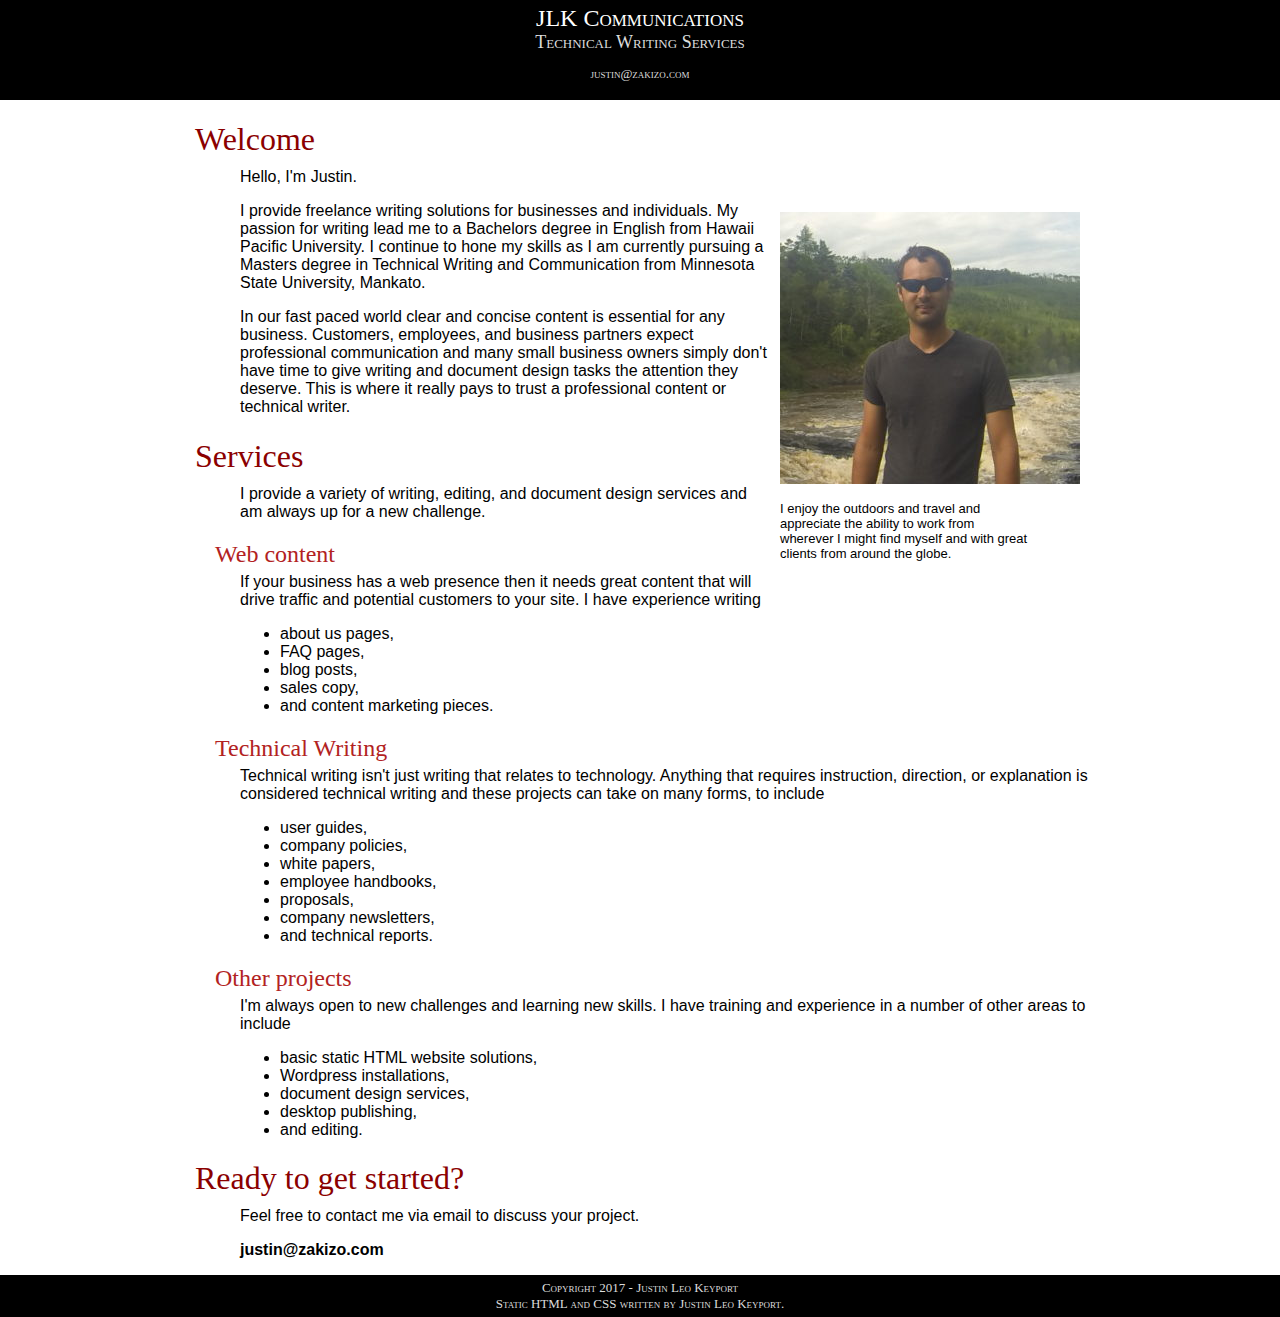
<file: index.html>
<!DOCTYPE html>
<html>
<head>
 <title>JLK Communications</title>
 <meta name="generator" content="Bluefish 2.2.6" >
 <meta name="author" content="Justin L Keyport" >
 <meta name="date" content="2017-02-19T22:46:28-0600" >
 <meta name="copyright" content="">
 <meta name="keywords" content="technical communication, document design, desktop publishing, xml, dita">
 <meta name="description" content="JLK Communications provides freelance technical writing services to businesses big and small.">
 <meta name="ROBOTS" content="NOINDEX, NOFOLLOW">
 <meta http-equiv="content-type" content="text/html; charset=UTF-8">
 <meta http-equiv="content-type" content="application/xhtml+xml; charset=UTF-8">
 <meta http-equiv="content-style-type" content="text/css">
 <meta http-equiv="expires" content="0">
 <link href="style.css" rel="stylesheet" type="text/css">
</head>
<header class="title"><a href="index.html" id="titlelink"><p class="headertitle">JLK Communications</p></a>
 <p class="subtitle">Technical Writing Services</p>
<!-- <nav class="menutext">
 <a href="portfolio.html" id="headerlink">Portfolio</a>
 <a href="blog.html" id="headerlink">Blog</a>
 </nav>
 -->
 <p class="menutext">justin@zakizo.com</p>
</header>
<body>
<div id="centercontainer">
<h1>Welcome</h1>
<p class="bodytext">Hello, I'm Justin.</p>
<div style="float:right;padding:10px;">
<img src="me_ns.jpg" alt="Hello, I'm Justin." style="width:300px;height:272px;">
<p class="caption">I enjoy the outdoors and travel and appreciate the ability to work from wherever I might find myself
and with great clients from around the globe.</p>
</div>
<p class="bodytext">
I provide freelance writing solutions for businesses and individuals. My passion for writing lead me to a 
Bachelors degree in English from Hawaii Pacific University.
I continue to hone my skills as I am currently pursuing a Masters degree in Technical Writing and Communication from
 Minnesota State University, Mankato.
</p>
<p class="bodytext">
In our fast paced world clear and concise content is essential for any business. Customers, employees, and business partners expect 
professional communication and many small business owners simply don't have time to give writing and document design tasks the attention
they deserve. This is where it really pays to trust a professional content or technical writer. 
</p>
<h1>Services</h1>
<p class="bodytext">I provide a variety of writing, editing, and document design services and am always up for a new challenge.</p>
<h2>Web content</h2>
<p class="bodytext">If your business has a web presence then it needs great content that will drive traffic and potential customers
to your site. I have experience writing</p>
<ul class="bodytext">
<li>about us pages,</li>
<li>FAQ pages,</li>
<li>blog posts,</li>
<li>sales copy,</li>
<li>and content marketing pieces.</li>
</ul>
<h2>Technical Writing</h2>
<p class="bodytext">Technical writing isn't just writing that relates to technology. Anything that requires instruction, direction, or explanation 
is considered technical writing and these projects can take on many forms, to include</p>
<ul class="bodytext">
<li>user guides,</li>
<li>company policies,</li>
<li>white papers,</li>
<li>employee handbooks,</li>
<li>proposals,</li>
<li>company newsletters,</li>
<li>and technical reports.</li>
</ul>
<h2>Other projects</h2>
<p class="bodytext">I'm always open to new challenges and learning new skills. I have training and experience in a number 
of other areas to include</p>
<ul class="bodytext">
<li>basic static HTML website solutions,</li>
<li>Wordpress installations,</li>
<li>document design services,</li>
<li>desktop publishing,</li>
<li>and editing.</li>
</ul>
<h1>Ready to get started?</h1>
<p class="bodytext">
Feel free to contact me via email to discuss your project. 
</p>
<p class="bodytext"><strong>justin@zakizo.com</strong></p>

</div>
</body>
<footer class="title">
<p class="pagefooter">Copyright 2017 - Justin Leo Keyport<br/>
Static HTML and CSS written by Justin Leo Keyport.</p>
</footer>
</html>
</file>
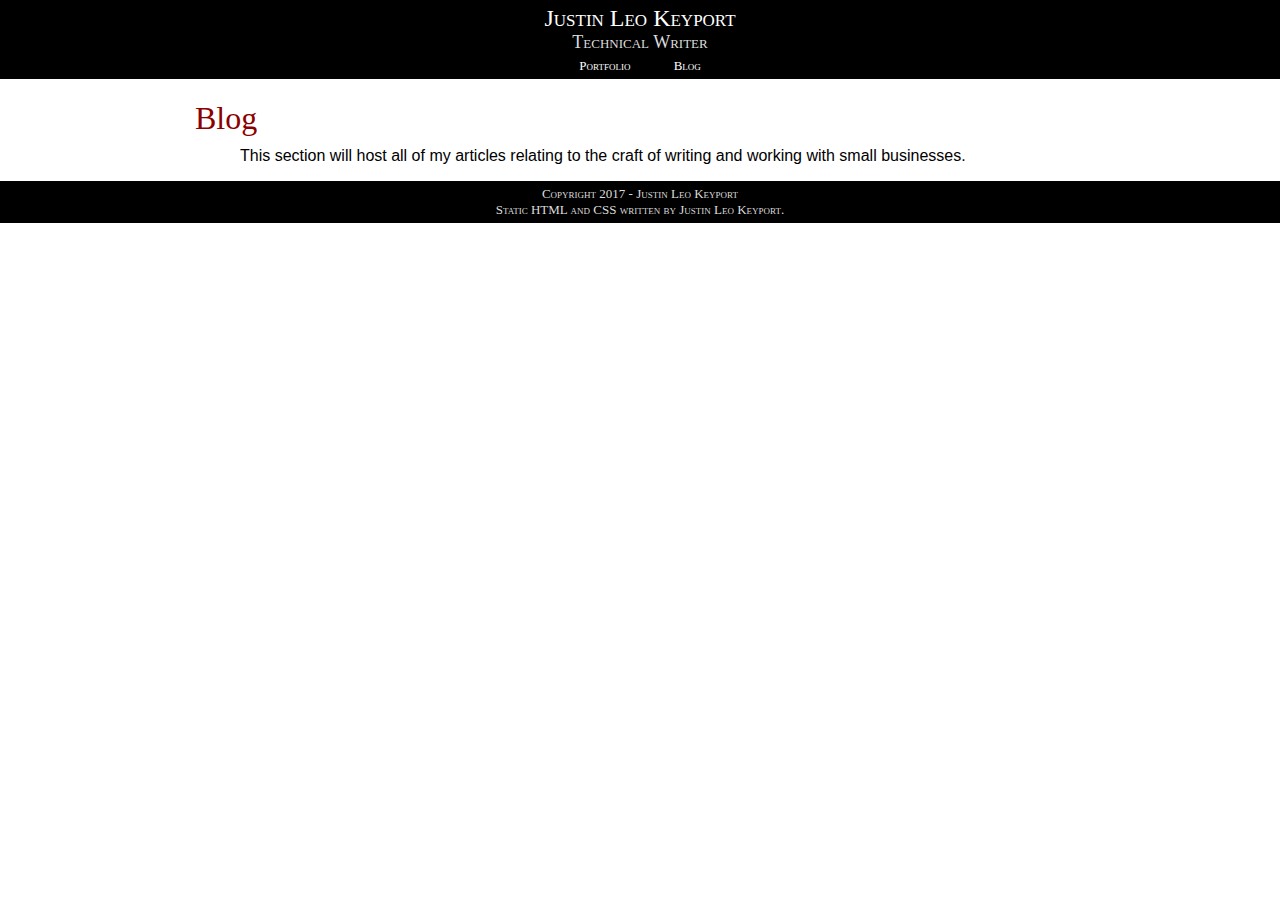
<file: blog.html>
<!DOCTYPE html>
<html>
<head>
 <title>Justin Leo Keyport</title>
 <meta name="generator" content="Bluefish 2.2.6" >
 <meta name="author" content="Justin L Keyport" >
 <meta name="date" content="2017-02-12T13:30:40-0600" >
 <meta name="copyright" content="">
 <meta name="keywords" content="">
 <meta name="description" content="">
 <meta name="ROBOTS" content="NOINDEX, NOFOLLOW">
 <meta http-equiv="content-type" content="text/html; charset=UTF-8">
 <meta http-equiv="content-type" content="application/xhtml+xml; charset=UTF-8">
 <meta http-equiv="content-style-type" content="text/css">
 <meta http-equiv="expires" content="0">
 <link href="style.css" rel="stylesheet" type="text/css">
</head>
<header class="title"><a href="index.html" id="titlelink"><p class="headertitle">Justin Leo Keyport</p></a>
 <p class="subtitle">Technical Writer</p>
 <nav class="menutext">
 <a href="portfolio.html" id="headerlink">Portfolio</a>
 <a href="blog.html" id="headerlink">Blog</a>
 </nav>
</header>
<body>
<div id="centercontainer">
<h1>Blog</h1>
<p class="bodytext">This section will host all of my articles relating to the craft of writing and working with 
small businesses.<p>
</div>
</body>
<footer class="title">
<p class="pagefooter">Copyright 2017 - Justin Leo Keyport<br/>
Static HTML and CSS written by Justin Leo Keyport.</p>
</footer>
</html>
</file>
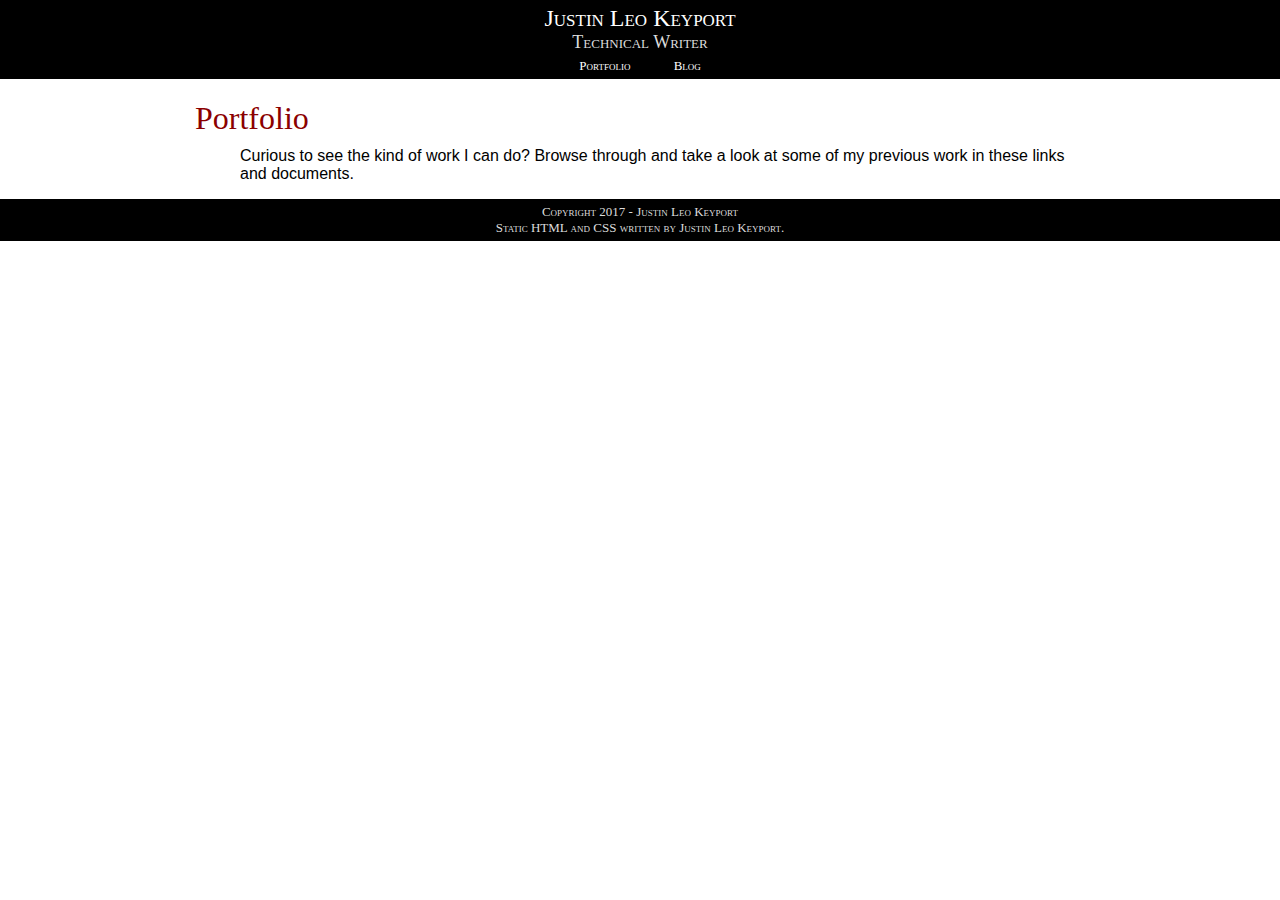
<file: portfolio.html>
<!DOCTYPE html>
<html>
<head>
 <title>Justin Leo Keyport</title>
 <meta name="generator" content="Bluefish 2.2.6" >
 <meta name="author" content="Justin L Keyport" >
 <meta name="date" content="2017-02-12T13:32:14-0600" >
 <meta name="copyright" content="">
 <meta name="keywords" content="">
 <meta name="description" content="">
 <meta name="ROBOTS" content="NOINDEX, NOFOLLOW">
 <meta http-equiv="content-type" content="text/html; charset=UTF-8">
 <meta http-equiv="content-type" content="application/xhtml+xml; charset=UTF-8">
 <meta http-equiv="content-style-type" content="text/css">
 <meta http-equiv="expires" content="0">
 <link href="style.css" rel="stylesheet" type="text/css">
</head>
<header class="title"><a href="index.html" id="titlelink"><p class="headertitle">Justin Leo Keyport</p></a>
 <p class="subtitle">Technical Writer</p>
 <nav class="menutext">
 <a href="portfolio.html" id="headerlink">Portfolio</a>
 <a href="blog.html" id="headerlink">Blog</a>
 </nav>
</header>
<body>
<div id="centercontainer">
<h1>Portfolio</h1>
<p class="bodytext">Curious to see the kind of work I can do? Browse through and take a look at some of my previous work in these links
and documents.<p>
</div>
</body>
<footer class="title">
<p class="pagefooter">Copyright 2017 - Justin Leo Keyport<br/>
Static HTML and CSS written by Justin Leo Keyport.</p>
</footer>
</html>
</file>
<file: style.css>
html, body {
	margin: 0px;
	padding: 0px;
	height: 100%;
}
body         {
	font-family: Verdana, Arial, Helvetica, sans-serif;
	font-style: normal;
	font-weight: normal;
}
.bodytext    {
	font-family: Verdana, sans-serif;
	margin-left: 50px;
	margin-top: 0px;
}
.caption {
	float: bottom;
	font-size: small;
	max-width: 250px;
}
h1 {
	color: darkred;
	margin-left: 5px;
	margin-bottom: 10px;
	font-family: serif;
	font-weight: 500;
}
h2 {
	color: firebrick;
	font-family: serif;
	margin-left: 25px;
	margin-bottom: 5px;
	font-weight: 400;
}
.menutext {
	font-size: small;
}
#centercontainer {
	max-width: 900px;
	text-align: left;
	margin: 0px auto;
}
.title {
	background-color: black;
	color: gainsboro;
	padding: 0px;
	padding-top: 5px;
	padding-bottom: 5px;
	font-family: serif;
	font-variant: small-caps;
	text-align: center;
}
.subtitle {
	font-size: large;
	margin-top: 0px;
	margin-bottom: 5px;
}
.headertitle {	
	font-size: x-large;
	margin: 0px;
	padding; 0px;
}
a:link {
	text-decoration: none;
}
a:visited {
	text-decoration: none;
}
a:hover {
	color: darkred;
	text-decoration: underline;
}
a:active {
	text-decoration: none;
}
#headerlink {
	color: white;
	padding-left: 20px;
	padding-right: 20px;
}
#titlelink {
	color: white;	
	}
.pagefooter {
	font-size: small;
	padding: 0px;
	margin: 0px;
}
ul {
	margin-left: 50px;
}
</file>
